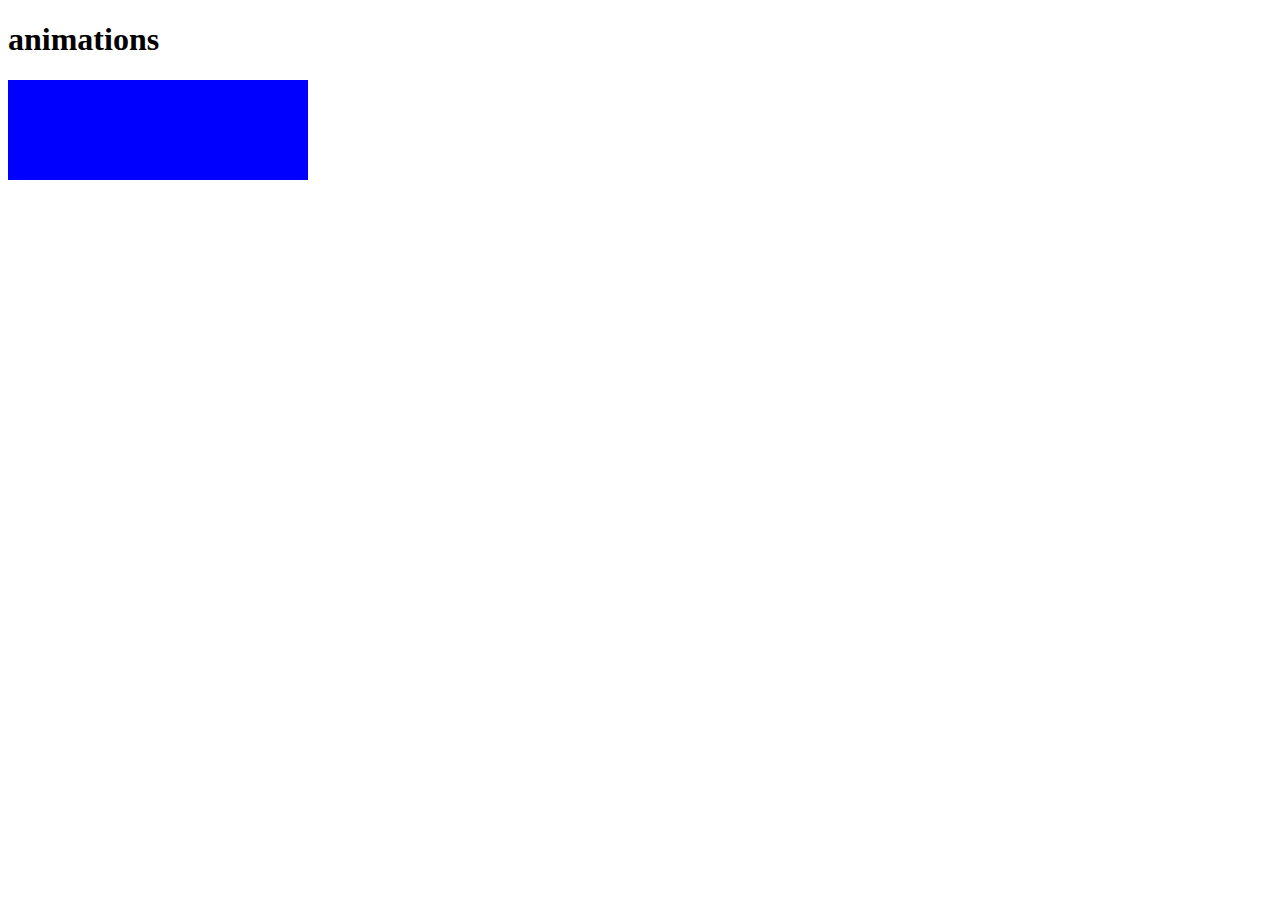
<file: css-transitions-and-animations/index.html>
<!DOCTYPE html>
<html lang="en">


    <head> 
    <meta charset="UTF-8">
    <link rel="stylesheet" href="./style.css">
    <title>Css Transitions Doc</title>
</head>


<body>
    <h1>animations</h1>
    <div class="square"></div>
    <div class="rectangle"></div>


</body>
</html>
</file>
<file: css-transitions-and-animations/style.css>
/*.square{
    /*width: 300px;
    /*height: 300px;
    /*background-color: red;
    /* transition: border-radius 2s; */
    /* transition-timing-function: ease-in; */
    /* transition-timing-function: ease-out; */
    /* transition-timing-function: ease-in-out; */
   /* transition-timing-function: cubic-bezier (0.075); 
}

.square:hover {
    border-radius: 50%;
} */

/*Animations*/
.rectangle{
    width: 300px;
    height: 100px;
    background-color: blue ;
    animation-name: button;
    animation-duration: 4s;
}

.rectangle:hover{
    border-radius: 50%;
}
@keyframes button { 
    0% {
        background-color: purple;
        box-shadow: 6px 6px 0 darkgray;
    }
    50% {
        background-color:aqua ;
        box-shadow: 6px 6px 0 darkslategray;

    }
    100% {
        background-color:whitesmoke;
        box-shadow: 6px 6px 0 black;
    }
}
</file>
